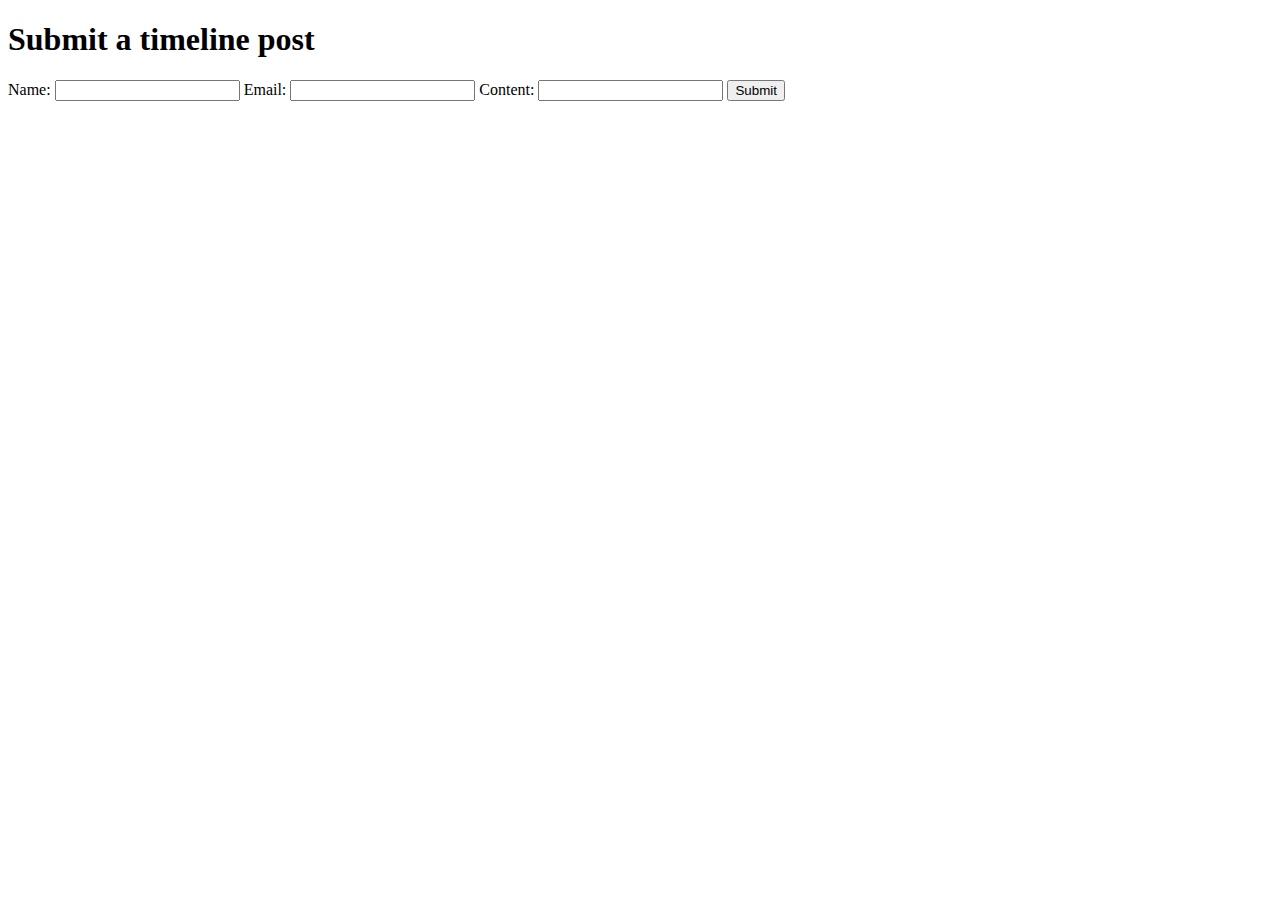
<file: app/templates/timeline.html>
<!DOCTYPE html>
<html lang="en">
<head>
    <meta charset="UTF-8">
    <title>{{ title }}</title>
</head>
<body>
    <h1>Submit a timeline post</h1>
    <form id="post-form" action="/api/timeline_post" method="POST">
        <label for="name">Name:</label>
        <input type="text" name="name" id="name">
        <label for="email">Email:</label>
        <input type="text" name="email" id="email">
        <label for="content">Content:</label>
        <input type="text" name="content" id="content">
        <input type="submit" value="Submit">
    </form>
</body>
</html>
</file>
